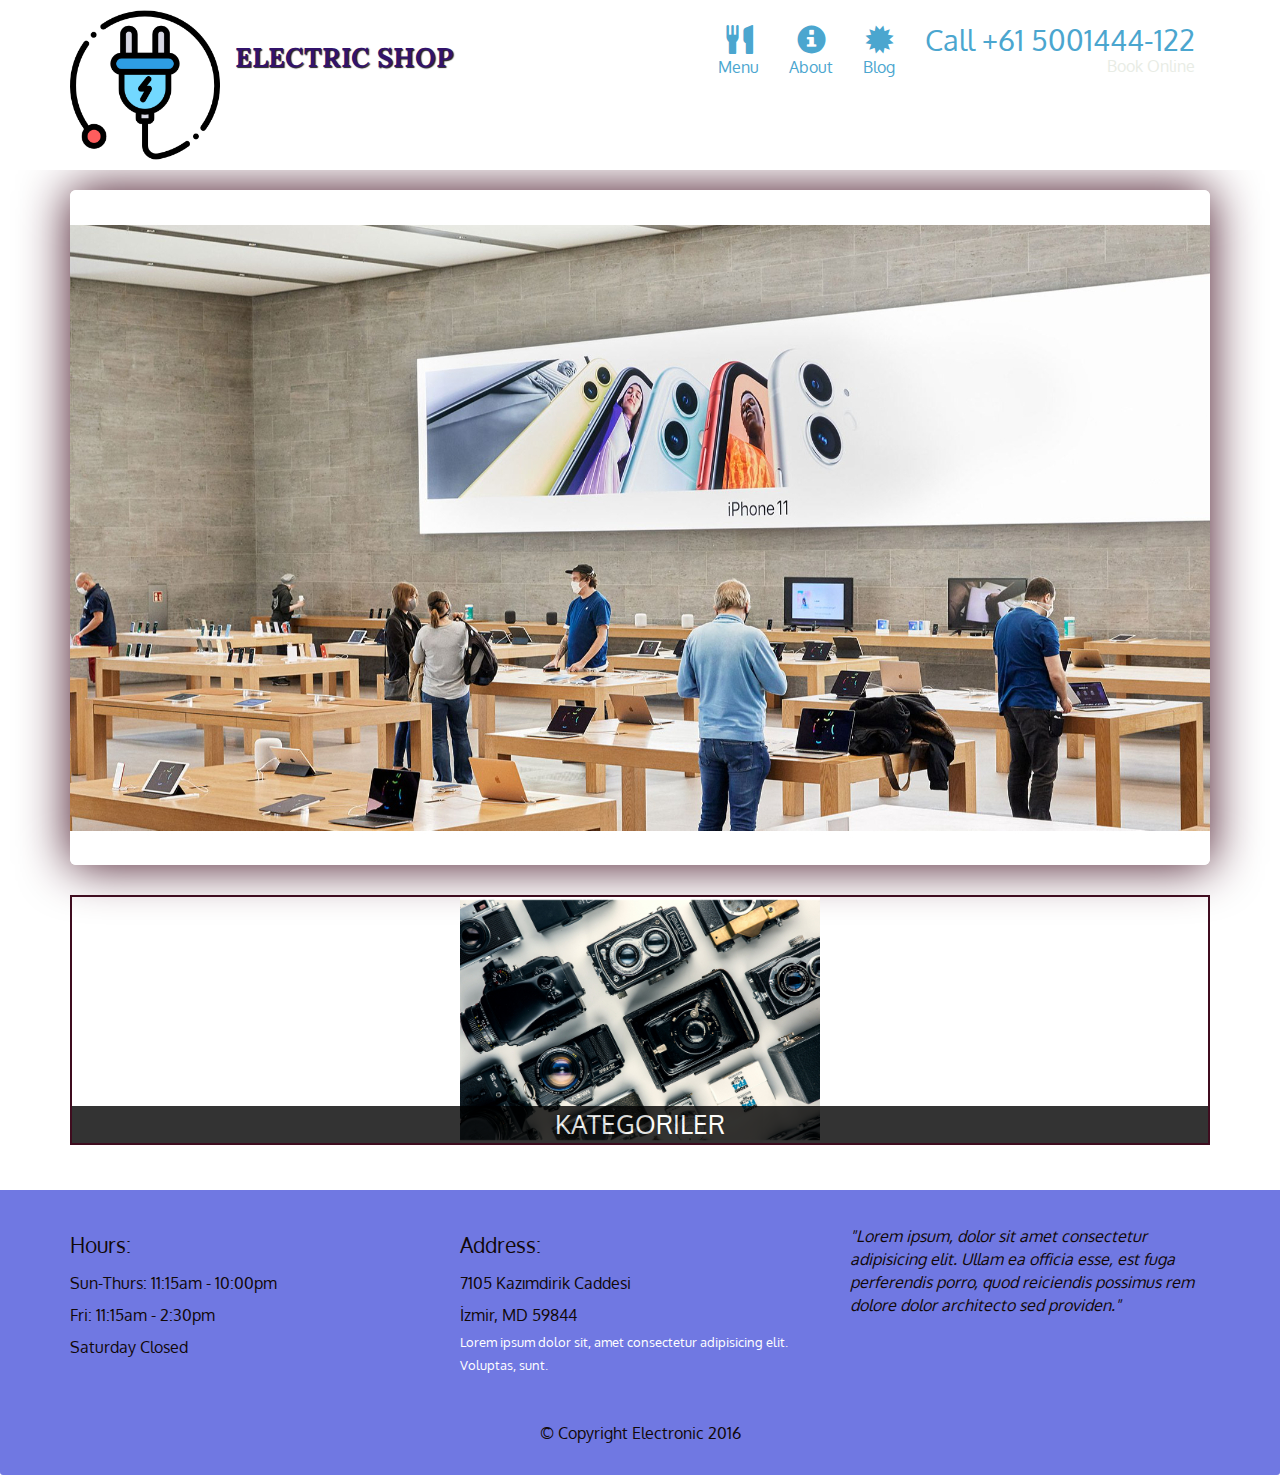
<file: index.html>
<!doctype html>
<html lang="en">

<head>
  <meta charset="utf-8">
  <meta http-equiv="X-UA-Compatible" content="IE=edge">
  <meta name="viewport" content="width=device-width, initial-scale=1">
  <title>Electric Shop</title>
  <link rel="stylesheet" href="css/bootstrap.min.css">
  <link rel="stylesheet" href="css/styles.css">
  <link href='https://fonts.googleapis.com/css?family=Oxygen:400,300,700' rel='stylesheet' type='text/css'>
  <link href='https://fonts.googleapis.com/css?family=Lora' rel='stylesheet' type='text/css'>
</head>

<body>
  <header>
    <nav id="header-nav" class="navbar navbar-default">
      <div class="container">
        <div class="navbar-header">
          <a href="index.html" class="pull-left visible-md visible-lg">
            <div id="logo-img"></div>
          </a>

          <div class="navbar-brand">
            <a href="index.html">
              <h1>Electric Shop </h1>
            </a>

          </div>

          <button id="navbarToggle" type="button" class="navbar-toggle collapsed" data-toggle="collapse"
            data-target="#collapsable-nav" aria-expanded="false">
            <span class="sr-only">Toggle navigation</span>
            <span class="icon-bar"></span>
            <span class="icon-bar"></span>
            <span class="icon-bar"></span>
          </button>
        </div>

        <div id="collapsable-nav" class="collapse navbar-collapse">
          <ul id="nav-list" class="nav navbar-nav navbar-right">
            <li id="navHomeButton" class="visible-xs active">
              <a href="index.html">
                <span class="glyphicon glyphicon-home"></span> Home</a>
            </li>
            <li id="navMenuButton">
              <a href="#" onclick="$dc.loadMenuCategories();">
                <span class="glyphicon glyphicon-cutlery"></span><br class="hidden-xs"> Menu</a>
            </li>
            <li>
              <a href="#">
                <span class="glyphicon glyphicon-info-sign"></span><br class="hidden-xs"> About</a>
            </li>
            <li>
              <a href="#">
                <span class="glyphicon glyphicon-certificate"></span><br class="hidden-xs"> Blog </a>
            </li>
            <li id="phone" class="hidden-xs">
              <a href="tel:+61 5001444-122">
                </i><span>Call +61 5001444-122 </span></a>
              <div>Book Online</div>
            </li>
          </ul><!-- #nav-list -->
        </div><!-- .collapse .navbar-collapse -->
      </div><!-- .container -->
    </nav><!-- #header-nav -->
  </header>

  <div id="call-btn" class="visible-xs">
    <a class="btn" href="tel:+61 5001444-122">
      <span class="glyphicon glyphicon-earphone"></span>
      +61 5001444-122
    </a>
  </div>
  <div id="xs-deliver" class="text-center visible-xs">Book Online</div>

  <div id="main-content" class="container"></div>

  <footer class="panel-footer">
    <div class="container">
      <div class="row">
        <section id="hours" class="col-sm-4">
          <span>Hours:</span><br>
          Sun-Thurs: 11:15am - 10:00pm<br>
          Fri: 11:15am - 2:30pm<br>
          Saturday Closed
          <hr class="visible-xs">
        </section>
        <section id="address" class="col-sm-4">
          <span>Address:</span><br>
          7105 Kazımdirik Caddesi<br>
          İzmir, MD 59844
          <p>Lorem ipsum dolor sit, amet consectetur adipisicing elit. Voluptas, sunt.</p>
          <hr class="visible-xs">
        </section>
        <section id="testimonials" class="col-sm-4">
          <p>"Lorem ipsum, dolor sit amet consectetur adipisicing elit. Ullam ea officia esse, est fuga perferendis porro, quod reiciendis possimus rem dolore dolor architecto sed providen."</p>
        </section>
      </div>
      <div class="text-center">&copy; Copyright Electronic 2016</div>
    </div>
  </footer>

  <!-- jQuery (Bootstrap JS plugins depend on it) -->
  <script src="js/jquery-2.1.4.min.js"></script>
  <script src="js/bootstrap.min.js"></script>
  <script src="js/ajax-utils.js"></script>
  <script src="js/script.js"></script>
</body>

</html>
</file>
<file: css/styles.css>
body {
  font-size: 16px;
  color: rgb(17, 8, 8);
  background-color: #fff;
  font-family: 'Oxygen', sans-serif;
}

/** HEADER **/
#header-nav {
  background-color: #fff;
  border-radius: 0;
  border: 0;
}

#logo-img {
  background: url('../images/logo-png-large.png') no-repeat;
  object-fit: fill;
  width: 150px;
  height: 150px;
  margin: 10px 15px 10px 0;
}

.navbar-brand {
  padding-top: 47px;
}
.navbar-brand h1 { /* Restaurant name */
  font-family: 'Lora', serif;
  color: #32136b;
  font-size: 1.5em;
  text-transform: uppercase;
  font-weight: bold;
  text-shadow: 1px 1px 1px #222;
  margin-top: 0;
  margin-bottom: 0;
  line-height: .75;
}
.navbar-brand a:hover, .navbar-brand a:focus {
  text-decoration: none;
}
.navbar-brand p { /* Kosher cert */
  color: #000;
  text-transform: uppercase;
  font-size: .7em;
  margin-top: 15px;
}
.navbar-brand p span { /* Star-K */
  vertical-align: middle;
}

#nav-list {
  margin-top: 10px;
}
#nav-list a {
  color: #4ba6cf;
  text-align: center;
}
#nav-list a:hover {
  background: #E7E7E7;
}
#nav-list a span {
  font-size: 1.8em;
}

#phone {
  margin-top: 5px;
}
#phone a { /* Phone number */
  text-align: right;
  padding-bottom: 0;
}
#phone div { /* We Deliver */
  color: #e8ece5;
  text-align: right;
  padding-right: 15px;
}

.navbar-header button.navbar-toggle, .navbar-header .icon-bar {
  border: 1px solid #eec305;
}
.navbar-header button.navbar-toggle {
  clear: both;
  margin-top: -30px;
}
/* END HEADER */

/* FOOTER */
.panel-footer {
  margin-top: 30px;
  padding-top: 35px;
  padding-bottom: 30px;
  background-color: rgb(112, 120, 226);
  border-top: 0;
}
.panel-footer div.row {
  margin-bottom: 35px;
}
#hours, #address {
  line-height: 2;
}
#hours > span, #address > span {
  font-size: 1.3em;
}
#address p {
  color: #ffffff;
  font-size: .8em;
  line-height: 1.8;
}
#testimonials {
  font-style: italic;
}
#testimonials p:nth-child(2) {
  margin-top: 25px;
}
/* END FOOTER */



/* HOME PAGE */
.container .jumbotron {
  box-shadow: 0 0 50px #3F0C1F;
}

#menu-tile, #specials-tile, #map-tile {
  height: 250px;
  width: 100%;
  margin-bottom: 15px;
  position: relative;
  border: 2px solid #3F0C1F;
  overflow: hidden;
}
#menu-tile:hover, #specials-tile:hover, #map-tile:hover {
  box-shadow: 0 1px 5px 1px #cccccc;
}
#menu-tile {
  background: url('../images/menu-tile.jpg') no-repeat;
  background-position: center;
}
#specials-tile {
  background: url('../images/specials-tile.jpg') no-repeat;
  background-position: center;
}
#menu-tile span, #specials-tile span, #map-tile span {
  position: absolute;
  bottom: 0;
  right: 0;
  width: 100%;
  text-align: center;
  font-size: 1.6em;
  text-transform: uppercase;
  background-color: #000;
  color: #fff;
  opacity: .8;
}
/* END HOME PAGE */

/* MENU CATEGORIES PAGE */
.category-tile { 
  position: relative;
  border: 2px solid #3F0C1F;
  overflow: hidden;
  width: 200px;
  height: 200px;
  margin: 0 auto 15px;
}
.category-tile span {
  position: absolute;
  bottom: 0;
  right: 0;
  width: 100%;
  text-align: center;
  font-size: 1.2em;
  text-transform: uppercase;
  background-color: #000;
  color: #fff;
  opacity: .8;
}
.category-tile:hover {
  box-shadow: 0 1px 5px 1px #cccccc;
}

#menu-categories-title + div {
  margin-bottom: 50px;
}
/* END MENU CATEGORIES PAGE */

/* SINGLE CATEGORY PAGE */
.menu-item-tile {
  margin-bottom: 25px;
}
.menu-item-tile hr {
  width: 80%;
}
.menu-item-tile .menu-item-price {
  font-size: 1.1em;
  text-align: right;
  margin-top: -15px;
  margin-right: -15px;
}
.menu-item-tile .menu-item-price span {
  font-size: .6em;
}
.menu-item-photo {
  position: relative;
  border: 2px solid #3F0C1F; 
  overflow: hidden;
  padding: 0;
  margin-right: -15px;
  margin-left: auto;
  margin-bottom: 20px;
  max-width: 250px;
}
.menu-item-photo div {
  position: absolute;
  bottom: 0;
  right: 0;
  width: 80px;
  background-color: #557c3e;
  text-align: center;
}
.menu-item-description {
  padding-right: 30px;
}
h3.menu-item-title {
  margin: 0 0 10px;
}
.menu-item-details {
  font-size: .9em;
  font-style: italic;
}
/* END SINGLE CATEGORY PAGE */


/********** Large devices only **********/
@media (min-width: 1200px) {
  .container .jumbotron {
    background: url('../images/jumbotron_1200.jpg') no-repeat;
    height: 675px;
  }
}

/********** Medium devices only **********/
@media (min-width: 992px) and (max-width: 1199px) {
  /* Header */
  #logo-img {
    background: url('../images/logo-png-medium.png') no-repeat;
    max-width: 100%;
    width: 100px;
    height: 100px;
    margin: 5px 5px 5px 0;
  }
  /* End Header */

  /* Home Page */
  .container .jumbotron {
    background: url('../images/jumbotron_992.jpg') no-repeat;
    height: 558px;
  }
  /* End Home Page */
}

/********** Small devices only **********/
@media (min-width: 768px) and (max-width: 991px) {
  /* Home Page */
  .container .jumbotron {
    background: url('../images/jumbotron_768.jpg') no-repeat;
    height: 432px;
  }
  /* End Home Page */
}

/********** Extra small devices only **********/
@media (max-width: 767px) {
  /* Header */
  .navbar-brand {
    padding-top: 10px;
    height: 80px;
  }
  .navbar-brand h1 { /* Restaurant name */
    padding-top: 10px;
    font-size: 5vw; /* 1vw = 1% of viewport width */
  }
  .navbar-brand p { /* Kosher cert */
    font-size: .6em;
    margin-top: 12px;
  }
  .navbar-brand p img { /* Star-K */
    height: 20px;
  }

  #collapsable-nav a { /* Collapsed nav menu text */
    font-size: 1.2em;
  }
  #collapsable-nav a span { /* Collapsed nav menu glyph */
    font-size: 1em;
    margin-right: 5px;
  }

  #call-btn > a {
    font-size: 1.5em;
    display: block;
    margin: 0 20px;
    padding: 10px;
    border: 2px solid #fff;
    background-color: #f6b319;
    color: #c01515;
  }
  #xs-deliver {
    margin-top: 5px;
    font-size: .7em;
    letter-spacing: .1em;
    text-transform: uppercase;
  }
  /* End Header */

  /* Footer */
  .panel-footer section {
    margin-bottom: 30px;
    text-align: center;
  }
  .panel-footer section:nth-child(3) {
    margin-bottom: 0; /* margin already exists on the whole row */
  }
  .panel-footer section hr {
    width: 50%;
  }
  /* End Footer */

  /* Home Page */
  .container .jumbotron {
    margin-top: 30px;
    padding: 0;
  }
  #menu-tile, #specials-tile {
    width: 360px;
    margin: 0 auto 15px;
  }

  .menu-item-photo {
    margin-right: auto;
  }
  .menu-item-tile .menu-item-price {
    text-align: center;
  }
  .menu-item-description {
    text-align: center;;
  }
}


/********** Super extra small devices Only :-) (e.g., iPhone 4) **********/
@media (max-width: 479px) {
  /* Header */
  .navbar-brand h1 { /* Restaurant name */
    padding-top: 5px;
    font-size: 6vw;
  }
  /* End Header */
  
  /* Home page */
  #menu-tile, #specials-tile {
    width: 280px;
    margin: 0 auto 15px;
  }

  .col-xxs-12 {
    position: relative;
    min-height: 1px;
    padding-right: 15px;
    padding-left: 15px;
    float: left;
    width: 100%;
  }
}
</file>
